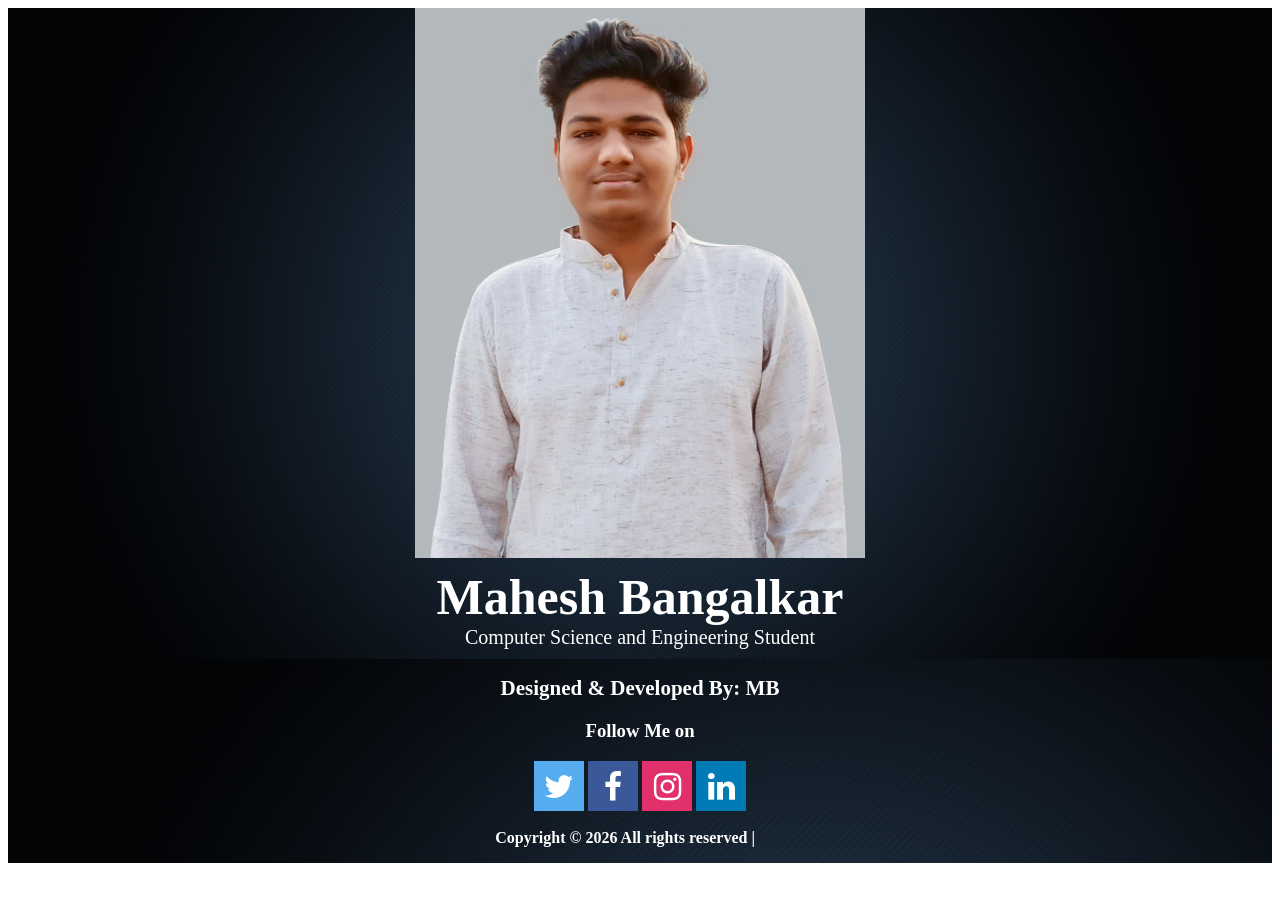
<file: index.html>
<!DOCTYPE html>
<html lang="en">
<head>
	<title>Thank You</title>
	<link rel="icon" href="images/short_sb.png">
	<meta charset="utf-8">
	<meta name="viewport" content="width=device-width, initial-scale=1, shrink-to-fit=no">
	<link rel="stylesheet" href="css/main_style.css">
	<link rel="stylesheet" href="https://cdnjs.cloudflare.com/ajax/libs/font-awesome/4.7.0/css/font-awesome.min.css">
</head>
<body>
	<div class="container">
		<!-- <section  class="site-hero"  style="background-image: url(images/plain.png);">
			<a href="https://www.bit.ly/MAHESHBANGALKAR"><img src="images/my_logo.png" alt="MB"></a>
				<h1>Thank you for Visiting!</h1>
			<a href="index.html"><button>Home</button></a>
		</section> -->
		<section  class="site-hero"  style="background-image: url(images/plain.png);">
			<img src="images/sb1.png">
			<div class="sb">
				<div class="sb1">Mahesh Bangalkar</div>
				<div class="sb2">Computer Science and Engineering Student</div>
			</div>
		</section>
	</div>
</body>
<footer class="footer" style="background-image: url(images/plain.png);">
		<p><div class="Designed">
			<h2>Designed & Developed By: MB</h2>
		</div>
				<h3>Follow Me on</h3>
            	<a href="https://twitter.com/MBangalkar"><span class="fa fa-twitter fa-2x"></span></a>
            	<a href="https://www.facebook.com/mahesh.bangalkar.1"><span class="fa fa-facebook fa-2x"></span></a>
            	<a href="https://www.instagram.com/its.sb12____________/"><span class="fa fa-instagram fa-2x"></span></a>
            	<a href="https://www.linkedin.com/in/mahesh-bangalkar/"><span class="fa fa-linkedin fa-2x"></span></a>
        	<br><br>Copyright &copy; <script>document.write(new Date().getFullYear());</script> All rights reserved | <a class="mb" href="https://bit.ly/MAHESHBANGALKAR">MB</a></p>
	</footer>
</html>
</file>
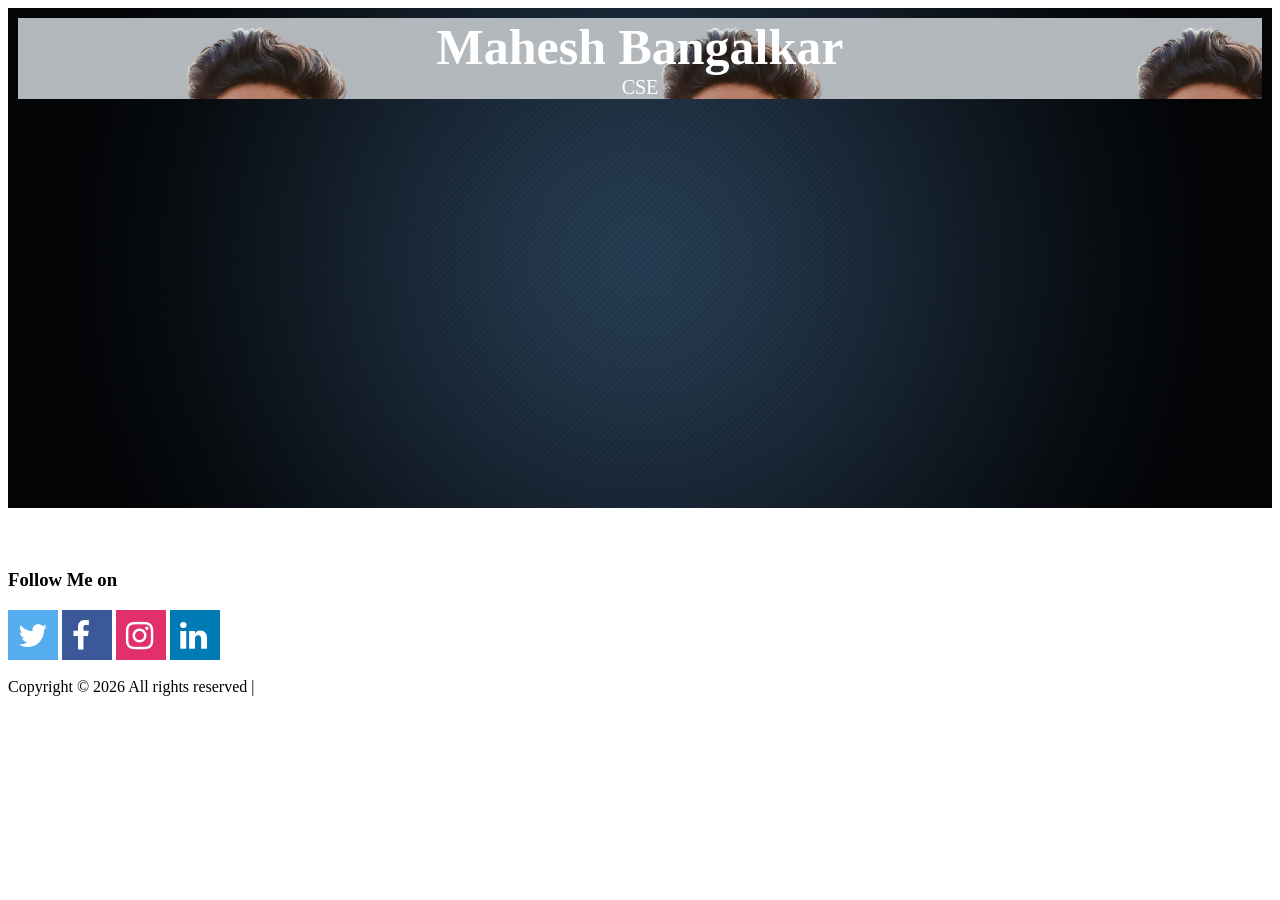
<file: main.html>
<!DOCTYPE html>
<html lang="en">
<head>
	<title>Thank You</title>
	<link rel="icon" href="images/short_sb.png">
	<meta charset="utf-8">
	<meta name="viewport" content="width=device-width, initial-scale=1, shrink-to-fit=no">
	<link rel="stylesheet" href="css/main_style.css">
	<link rel="stylesheet" href="https://cdnjs.cloudflare.com/ajax/libs/font-awesome/4.7.0/css/font-awesome.min.css">
</head>
<body>
	<div class="container">
		<!-- <section  class="site-hero"  style="background-image: url(images/plain.png);">
			<a href="https://www.bit.ly/MAHESHBANGALKAR"><img src="images/my_logo.png" alt="MB"></a>
				<h1>Thank you for Visiting!</h1>
			<a href="index.html"><button>Home</button></a>
		</section> -->
		<section  class="site-hero"  style="background-image: url(images/plain.png);">
			<div class="sb" style="background-image: url(images/sb12.png);">
				<div class="sb1">Mahesh Bangalkar
		  			<div class="sb2">CSE</div>
				</div>
			</div>
		</section>

	</div>
</body>
<footer>
		<p><div class="Designed">
			<h2>Designed & Developed By: MB</h2>
		</div>
				<h3>Follow Me on</h3>
            	<a href="https://twitter.com/MBangalkar"><span class="fa fa-twitter fa-2x"></span></a>
            	<a href="https://www.facebook.com/mahesh.bangalkar.1"><span class="fa fa-facebook fa-2x"></span></a>
            	<a href="https://www.instagram.com/its.sb12____________/"><span class="fa fa-instagram fa-2x"></span></a>
            	<a href="https://www.linkedin.com/in/mahesh-bangalkar/"><span class="fa fa-linkedin fa-2x"></span></a>
        	<br><br>Copyright &copy; <script>document.write(new Date().getFullYear());</script> All rights reserved | <a class="mb" href="https://bit.ly/MAHESHBANGALKAR">MB</a></p>
	</footer>
</html>
</file>
<file: css/main_style.css>
/*.container{
text-align: center;
}*/

.site-hero {
  background-color: #888;
  background-size: cover;
  background-position: center center;
  background-repeat: no-repeat;
  overflow: hidden; 
  height: 90;
  min-height: 500px;
  position: relative;
}

img {
    margin: auto auto;
    display: block;
  }

.sb{
  margin: 10px 10px 10px 10px;}

.sb1{
  color: #fff;
  text-align: center;
  font-weight: 900;
  font-size: 50px;}

.sb2{
  font-size: 20px;
  color: white;
  text-align: center;
  font-weight: 400;
}

 .Designed{
  font-size: 14px;
  color: white; }

/*
 .sb{
  height: 525px;
  width: 475px;
  margin: 20px 150px;
 } */

.footer{
  /*color: #0B0213;*/
  color: white;
  font-weight: 900;
  text-align: center;
  margin: 0px;
  overflow: auto;
}

/*.footer {
  background-color: #888;
  background-size: cover;
  background-position: center center;
  background-repeat: no-repeat;
  overflow: hidden; 
  height: 50;
  min-height: 50px;
  position: relative;
  color: white;
  font-weight: 900;
  text-align: center;
  margin: 0px;
}
*/
.fa {
  width: 30px;
  height: 30px;
  padding: 10px;
}

.fa-twitter {
  background: #55ACEE;
  color: white;
}
.fa-facebook {
  background: #3B5998;
  color: white;
}
.fa-instagram {
  background: #E1306C;
  color: white;
}
.fa-linkedin {
  background: #007bb5;
  color: white;
}


.mb{
  color: transparent;
  animation: effect 10s linear infinite;}

  @keyframes effect {
  0%   {background-color:#55ACEE;-webkit-background-clip: text;}
  10%  {background-color:#3B5998;-webkit-background-clip: text;}
  20%  {background-color:#E1306C;-webkit-background-clip: text;}
  30%  {background-color:#007bb5;-webkit-background-clip: text;}
  40%   {background-color:pink;-webkit-background-clip: text;}
  50%  {background-color:grey;-webkit-background-clip: text;}
  60%  {background-color:yellow;-webkit-background-clip: text;}
  70%  {background-color:white;-webkit-background-clip: text;}
  80%   {background-color:orange;-webkit-background-clip: text;}
  90%  {background-color:skyblue;-webkit-background-clip: text;}
  100% {background-color:#55ACEE;-webkit-background-clip: text;}
}
</file>
